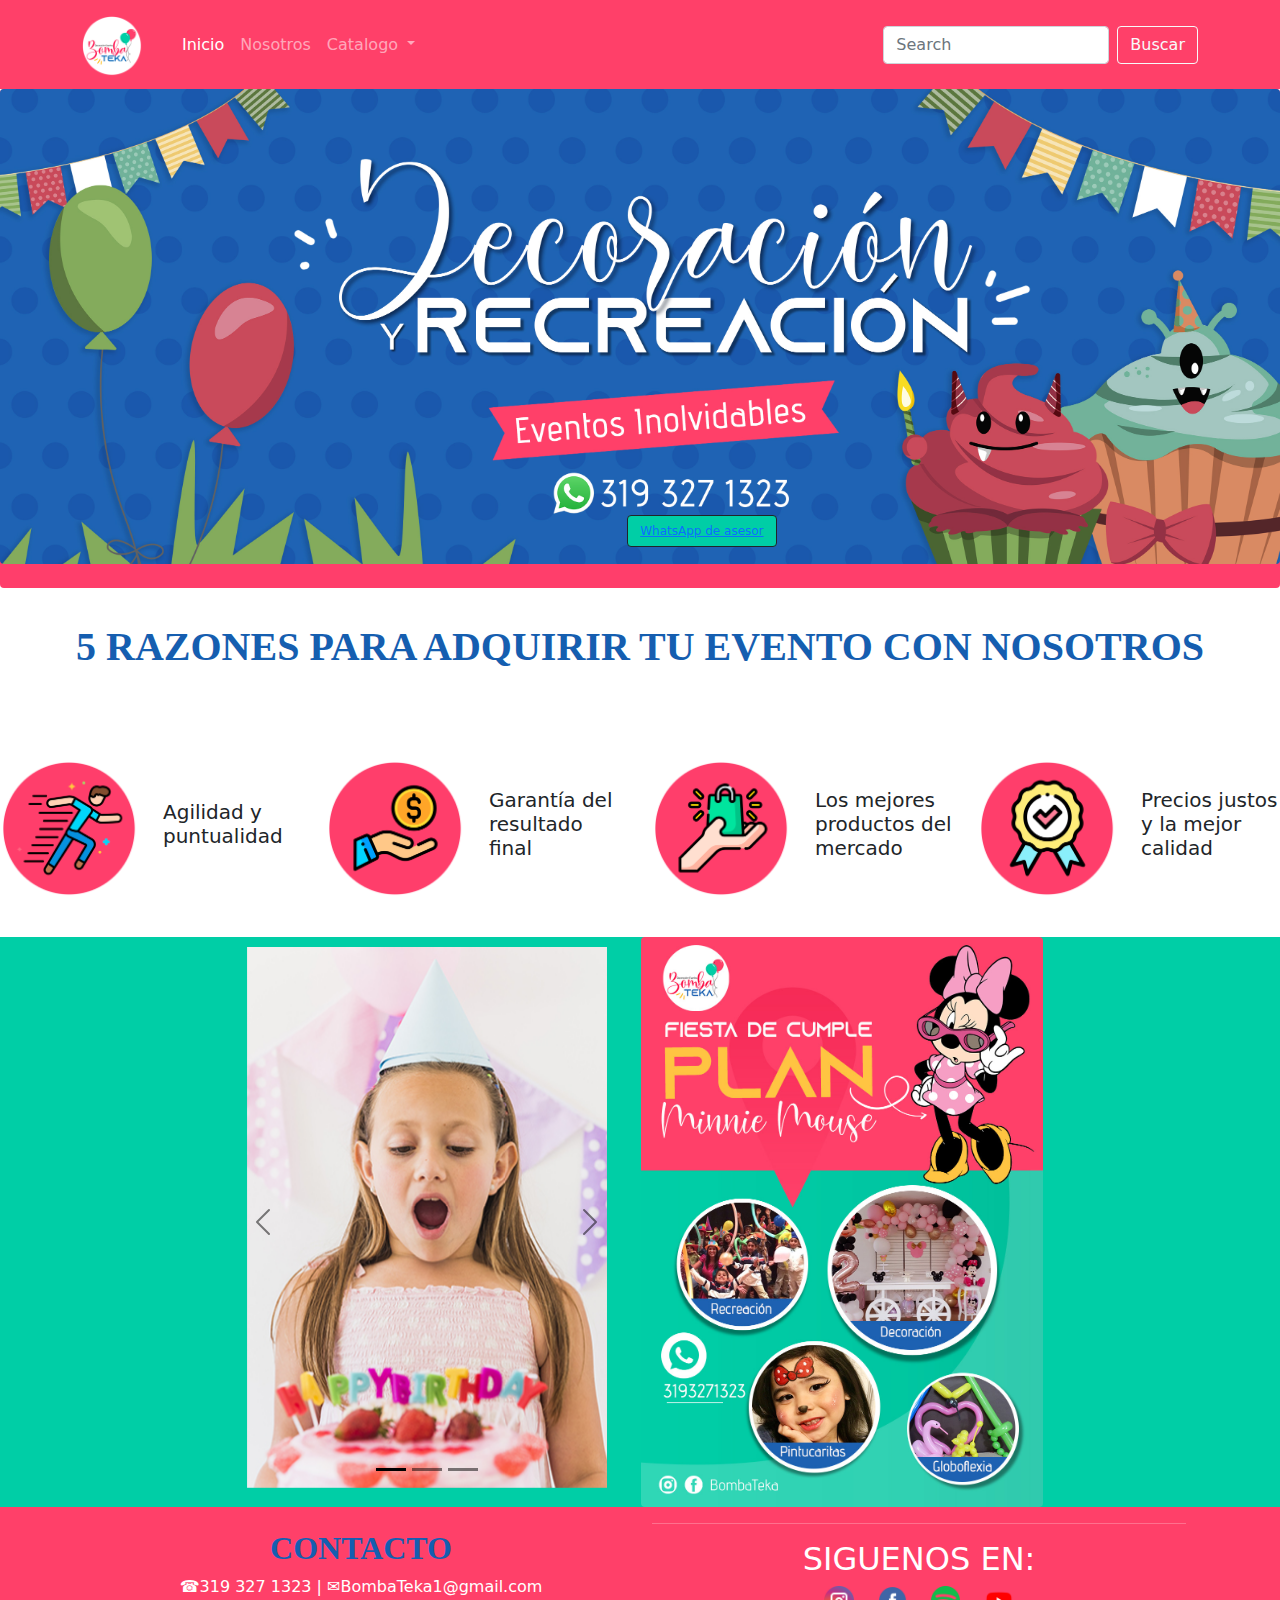
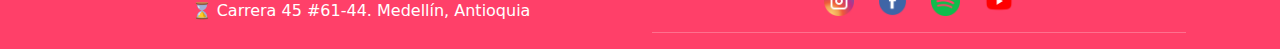
<file: Index.html>
<!DOCTYPE html>
<html>
<head>
  <title>
    BombaTeka
  </title>
  <meta charset="utf-8">
  <meta name="viewport" content="width=device-width, initial-scale=1">
  <title>Portal fiestas infantiles</title>
  <link href="css/bootstrap.min.css" rel="stylesheet" >
</head>
<body >  
  <nav class="navbar  navbar-expand-lg navbar-dark bg-dark" style="background-color: #ff4069 !important;">
  <div class="container">
     <a class="navbar-brand" href="index.html">
      <img src="Img\logo1.png" alt="" width="60" height="60" class="d-inline-block align-text-top">
      <span class="navbar-brand mb-0 h1"></span>
    </a>
     <button class="navbar-toggler" type="button" data-bs-toggle="collapse" data-bs-target="#navbarSupportedContent" aria-controls="navbarSupportedContent" aria-expanded="false" aria-label="Toggle navigation">
      <span class="navbar-toggler-icon"></span>
    </button>
    <div class="collapse navbar-collapse" id="navbarSupportedContent">
      <ul class="navbar-nav me-auto mb-2 mb-lg-0">
        <li class="nav-item">
          <a class="nav-link active" aria-current="page" href="Index.html">Inicio</a>
        </li>
        <li class="nav-item">
          <a class="nav-link" href="Nosotros.html">Nosotros</a>
        </li>
        <li class="nav-item dropdown">
          <a class="nav-link dropdown-toggle" href="#" id="navbarDropdown" role="button" data-bs-toggle="dropdown" aria-expanded="false">
            Catalogo
          </a>
          <ul class="dropdown-menu" aria-labelledby="navbarDropdown">
            <li><a class="dropdown-item" href="Decoraciones.php">Decoraciones</a></li>
            <li><hr class="dropdown-divider"></li>
            <li><a class="dropdown-item" href="Recreacion.php">Recreacion</a></li>
            <li><hr class="dropdown-divider"></li>
            <li><a class="dropdown-item" href="Alimentacion.php">Alimentación</a></li>
            <li><hr class="dropdown-divider"></li>
            <li><a class="dropdown-item" href="Inflables.php">Inflables</a></li>
			<li><hr class="dropdown-divider"></li>
            <li><a class="dropdown-item" href="Personajes.php">Personajes</a></li>
          </ul>
        </li>
         <!-- <li class="nav-item"> -->
          <!-- <a class="nav-link" href="Contactanos.html">Contacto</a> -->
        <!-- </li> -->

        
      </ul>
      <form class="d-flex">
        <input class="form-control me-2" type="search" placeholder="Search" aria-label="Search">
        <button class="btn btn-outline-light" type="submit">Buscar</button>
      </form>
    </div>
  </div>
</nav>
<!-- AQUI SE CIERRA LA BARRA DE NAVEGACION -->

<!-- PRIMER DIV DE LA PORTADA DE LA PAGINA -->
<div class="rounded float-end col-12 " alt="..." style="background-color: #ff3e6b;">
 <img src="Img/portada1.jpg" class="rounded mx-auto w-100" alt="...">
 <button type="button" class="btn btn-outline-dark" style="margin-top: -90px; margin-left: 49%; background-color: #00cea6; text-decoration: none; font-size: 12px;"  >
           <!-- <img src="Img/What.png" style="width: 30px;"> -->
          <a href="https://wa.me/+573193271323">WhatsApp de asesor</a>
         </button> 
		 
  <!-- <div class="container"> -->
  <!-- <div class="row justify-content-center">  -->
    <!-- <div class="col-sm-4 " style=" position: relative; margin-top: 60px;">  -->
  
		 
		
		 <!-- <img src="Img/ns3.png" class="rounded mx-auto w-100" alt="..."> -->
         <!-- <img src="Img/ns4.png" class="rounded mx-auto w-100" alt="...">  -->
         <!-- <img src="Img/ns2.png" class="rounded mx-auto w-100" alt="...">  -->
        <!-- <img src="Img/ns1.png" class="rounded mx-auto w-100" alt="...">  -->
         

    <!-- </div> -->
    <!-- <div class="col-sm-4 text-center">   -->
      <!-- <img src="Img/pricipal.png" class="w-100" alt="..." >  -->
  <!-- </div> --> 
   <!-- </div> --> 
  <!-- boton div class="box-lateral-social" -->
    <!-- <ul class="box-lateral-social"> -->
      <!-- <li> -->
        <!-- <a href="https://api.whatsapp.com/send?phone=573005929589&text=%C2%A1Hola!%20Quiero%20recibir%20asesor%C3%ADa%20sobre%20los%20cachorros" target="_blank" class="twitter" rel="noopener noreferrer"> -->

      <!-- </li> -->
    <!-- </ul> -->
  <!-- </div> -->
  
</div>
</div>
<!-- IMAGENES REDONDASS 2 DIV-->

  <h1 class="text-center "  style="font-family:Verdana; margin-top: 38%; color: #155eb0;"> 
  <br>  <strong>5 RAZONES PARA ADQUIRIR TU EVENTO CON NOSOTROS</strong></h1>
<div class="row" style=" position: relative;top: 80px;">
  <div class="col-sm-3">
      <div class="row align-items-center">
        <div class="col">
          <img src="Img/1.1.png" class="card-img-top w-100 " alt="..." style="">
        </div>
        <div class="col">
        <h5 class="card-title">Agilidad y puntualidad</h5> 
     
      </div>
      </div>
    </div>
  <div class="col-sm-3">
      <div class="row align-items-center">
        <div class="col">
          <img src="Img/1.2.png" class="card-img-top w-100 " alt="..." style="">
        </div>
        <div class="col">
        <h5 class="card-title">Garantía del resultado final</h5> 
     
      </div>
      </div>
    </div>
    <div class="col-sm-3">
      <div class="row align-items-center">
        <div class="col">
          <img src="Img/1.3.png" class="card-img-top w-100 " alt="..." style="">
        </div>
        <div class="col">
        <h5 class="card-title">Los mejores productos del mercado</h5> 
     
      </div>
      </div>
    </div>
    <div class="col-sm-3">
      <div class="row align-items-center">
        <div class="col">
          <img src="Img/1.4.png" class="card-img-top w-100 " alt="..." style="">
        </div>
        <div class="col">
        <h5 class="card-title">Precios justos y la mejor calidad</h5> 
     
      </div>
      </div>
    </div>
  
</div>
<!-- galeria(CARRUCEL)-->
    <div class="row justify-content-center"> 
<div class="rounded float-end col-12 row justify-content-center" alt="..." style="background-color: #00cea6; position: relative; top:120px; ">
   <div id="carouselExampleDark" class="carousel carousel-dark slide container " data-bs-ride="carousel" style=" width: 30%; margin:10px;">
  <div class="carousel-indicators">
    <button type="button" data-bs-target="#carouselExampleDark" data-bs-slide-to="0" class="active" aria-current="true" aria-label="Slide 1"></button>
    <button type="button" data-bs-target="#carouselExampleDark" data-bs-slide-to="1" aria-label="Slide 2"></button>
    <button type="button" data-bs-target="#carouselExampleDark" data-bs-slide-to="2" aria-label="Slide 3"></button>
  </div>
  <div class="carousel-inner">
    <div class="carousel-item active" data-bs-interval="10000">
      <img src="Img/comunion.jpg" class="d-block w-100" alt="...">
      <div class="carousel-caption d-none d-md-block">
        <h3 style="background-color:#00cea6;"></h3>
        
      </div>
    </div>
    <div class="carousel-item" data-bs-interval="2000">
      <img src="Img/cumpleaños.jpg" class="d-block w-100" alt="...">
      <div class="carousel-caption d-none d-md-block">
        <h3 style="background-color:#00cea6;">Cumpleaños</h3>
        <h5 style="background-color:#ff3e6b;">Elije tu temática</h5>
        
      </div>
    </div>
    <div class="carousel-item">
      <img src="Img/shower.jpg" class="d-block w-100" alt="...">
      <div class="carousel-caption d-none d-md-block">
       <h3 style="background-color:#00cea6;"></h3>
      </div>
    </div>
  </div>
  <button class="carousel-control-prev" type="button" data-bs-target="#carouselExampleDark" data-bs-slide="prev">
    <span class="carousel-control-prev-icon" aria-hidden="true"></span>
    <span class="visually-hidden">Anterior</span>
  </button>
  <button class="carousel-control-next" type="button" data-bs-target="#carouselExampleDark" data-bs-slide="next">
    <span class="carousel-control-next-icon" aria-hidden="true"></span>
    <span class="visually-hidden">Siguiente</span>
  </button>
    </div>


    <div class="col-sm-4 " style=" position: relative; margin-top: 0px;"> 
         <img src="Img/plan-minnie.jpg" class="rounded mx-auto w-100" alt="...">
        

    </div>
</div>


<!-- ESTE ES EL PIE DE PAGINA-->
<aside class="aside-dark bg-dark fixed-buttom " style="position: relative; top: 120px; background-color: #ff4069 !important;">
  <div class="text-center container" style="color: white;">
    <div class="row  " style="">
  <div class="col" style="text-align: justify; position: relative;  ">
  
   <h2 class="text-center"  style="font-family:Verdana; margin-top: 22px; color: #155eb0;" > <b> CONTACTO </b></h2>
   <p class="text-center" > ☎319 327 1323 | ✉BombaTeka1@gmail.com <br> ⌛ Carrera 45 #61-44. Medellín, Antioquia</p>
</div>

<div class="col textfooter">
<hr>

  <h2>SIGUENOS EN:</h2>
  <div class="row" style="margin: 3px; width:40%; margin-left: 30%">
    <div class="col-sm-3 " >
      <img src="Img/insta.png" class="card-img-top  " alt="...">
    </div>
    <div class="col">
      <img src="Img/face.png" class="card-img-top  " alt="...">
    </div>
    <div class="col">
      <img src="Img/Spo.png" class="card-img-top  " alt="...">
    </div>
    <div class="col">
      <img src="Img/you.png" class="card-img-top  " alt="...">
    </div>
    <i class="fab fa-spotify"></i>
  </div>
  <hr>
  
</div>
</div>
</div>
</aside>



<script src="js/bootstrap.bundle.min.js"></script>
</body>
</html>
</file>
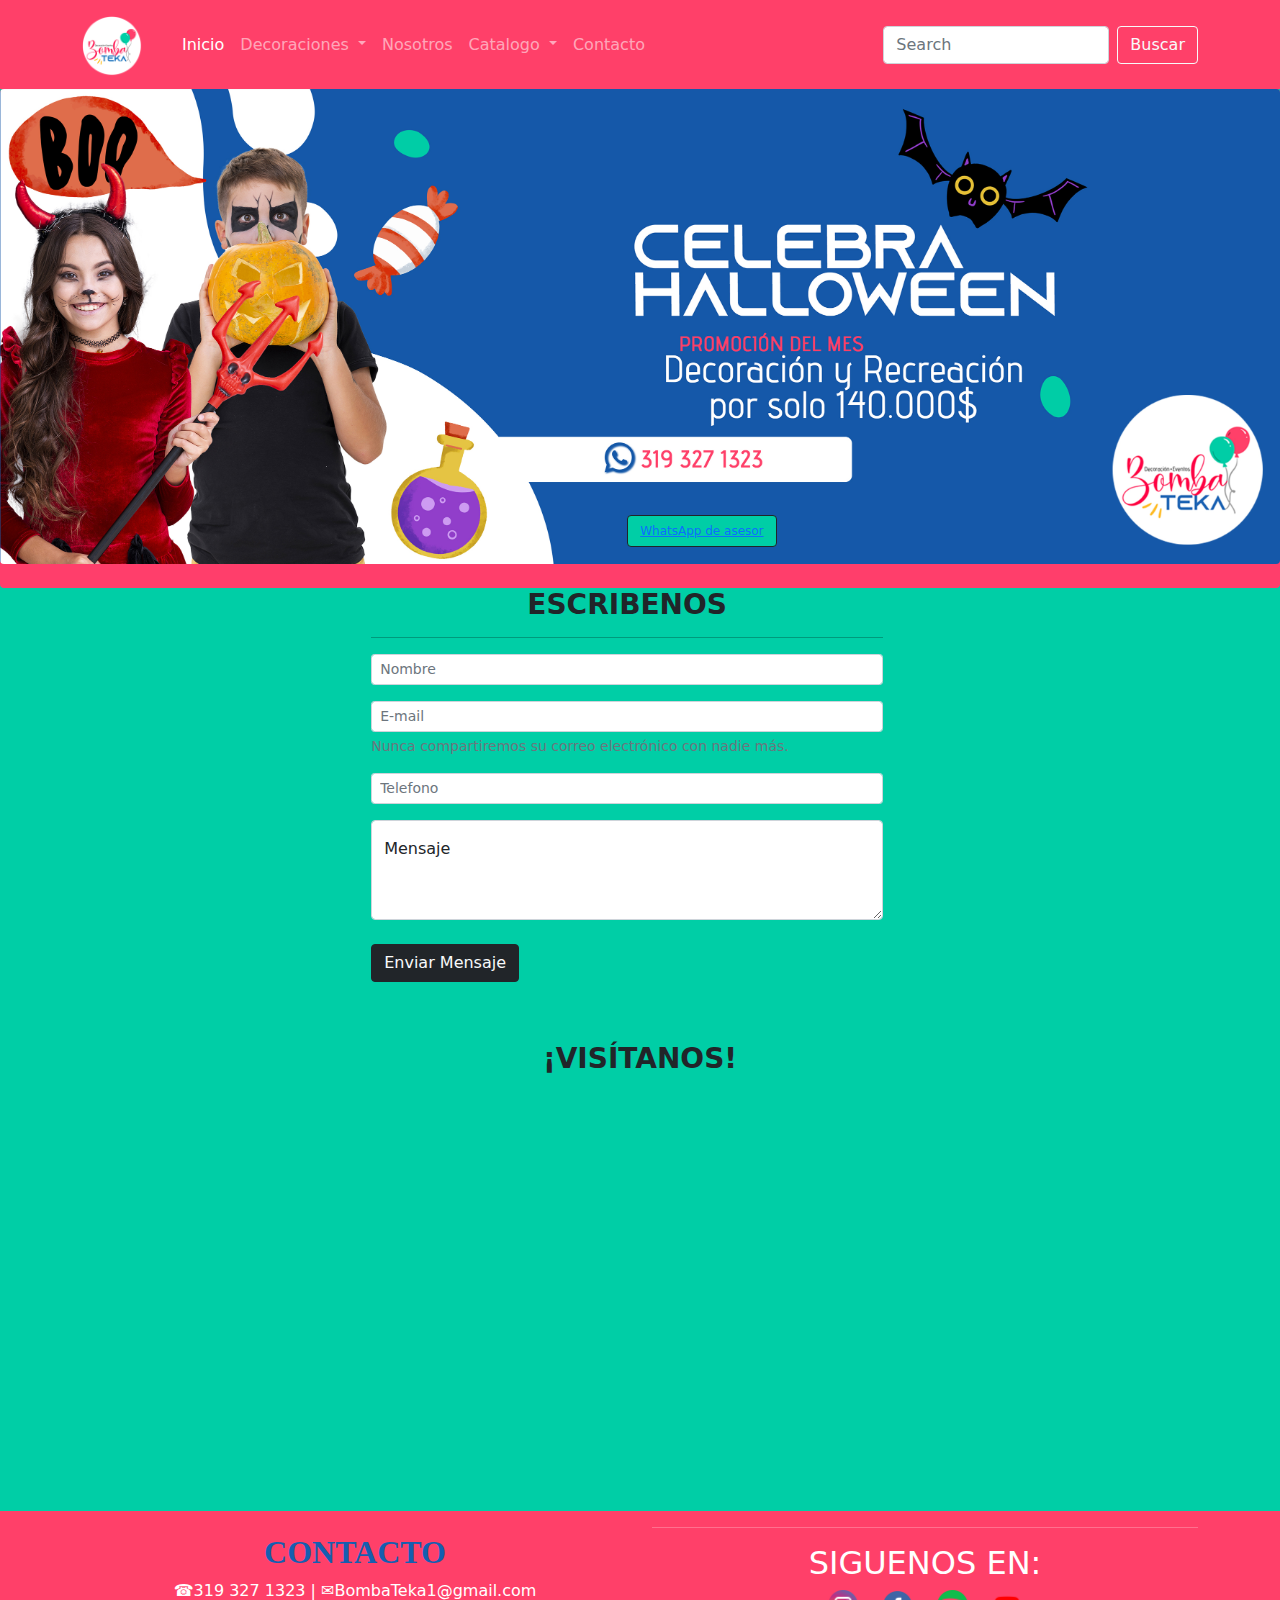
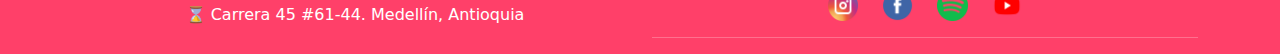
<file: Contactanos.html>
<!DOCTYPE html>
<html>
<head>
  <title>
    BombaTeka
  </title>
  <meta charset="utf-8">
  <meta name="viewport" content="width=device-width, initial-scale=1">
  <title>Portal fiestas infantiles</title>
  <link href="css/bootstrap.min.css" rel="stylesheet" >
  <link rel="stylesheet" href="https://cdn.jsdelivr.net/npm/bootstrap-icons@1.10.5/font/bootstrap-icons.css">
</head>
<body style="background-color: #00cea6;">  
  <nav class="navbar  navbar-expand-lg navbar-dark bg-dark" style="background-color: #ff4069 !important;">
  <div class="container">
     <a class="navbar-brand" href="index.html">
      <img src="Img\logo1.png" alt="" width="60" height="60" class="d-inline-block align-text-top">
      <span class="navbar-brand mb-0 h1"></span>
    </a>
     <button class="navbar-toggler" type="button" data-bs-toggle="collapse" data-bs-target="#navbarSupportedContent" aria-controls="navbarSupportedContent" aria-expanded="false" aria-label="Toggle navigation">
      <span class="navbar-toggler-icon"></span>
    </button>
    <div class="collapse navbar-collapse" id="navbarSupportedContent">
      <ul class="navbar-nav me-auto mb-2 mb-lg-0">
        <li class="nav-item">
          <a class="nav-link active" aria-current="page" href="Index.html">Inicio</a>
        </li>
           <li class="nav-item dropdown">
          <a class="nav-link dropdown-toggle" href="#" id="navbarDropdown" role="button" data-bs-toggle="dropdown" aria-expanded="false">
            Decoraciones
          </a>
          <ul class="dropdown-menu" aria-labelledby="navbarDropdown">
            <li><a class="dropdown-item" href="Cumpleaños">Cumpleaños</a></li>
            <li><hr class="dropdown-divider"></li>
            <li><a class="dropdown-item" href="Bautizos">Bautizos</a></li>
            <li><hr class="dropdown-divider"></li>
            <li><a class="dropdown-item" href="Shower">Baby shower</a></li>
            <li><hr class="dropdown-divider"></li>
            <li><a class="dropdown-item" href="Comunion">Primeras comuniones</a></li>
          </ul>
        </li>
        <li class="nav-item">
          <a class="nav-link" href="Nosotros.html">Nosotros</a>
        </li>
        <li class="nav-item dropdown">
          <a class="nav-link dropdown-toggle" href="#" id="navbarDropdown" role="button" data-bs-toggle="dropdown" aria-expanded="false">
            Catalogo
          </a>
          <ul class="dropdown-menu" aria-labelledby="navbarDropdown">
            <li><a class="dropdown-item" href="Decoraciones.html">Decoraciones</a></li>
            <li><hr class="dropdown-divider"></li>
            <li><a class="dropdown-item" href="Recreacion.html">Recreacion</a></li>
            <li><hr class="dropdown-divider"></li>
            <li><a class="dropdown-item" href="Alimentacion.html">Alimentación</a></li>
            <li><hr class="dropdown-divider"></li>
            <li><a class="dropdown-item" href="Inflables.html">Inflables</a></li>
			<li><hr class="dropdown-divider"></li>
            <li><a class="dropdown-item" href="Personajes.html">Personajes</a></li>
          </ul>
        </li>
         <li class="nav-item">
          <a class="nav-link" href="Contactanos.html">Contacto</a>
        </li>

        
      </ul>
      <form class="d-flex">
        <input class="form-control me-2" type="search" placeholder="Search" aria-label="Search">
        <button class="btn btn-outline-light" type="submit">Buscar</button>
      </form>
    </div>
  </div>
</nav>
<!-- AQUI SE CIERRA LA BARRA DE NAVEGACION -->

<!-- PRIMER DIV DE LA PORTADA DE LA PAGINA -->
<div class="rounded float-end col-12 " alt="..." style="background-color: #ff3e6b;">
 <img src="Img/portada3.jpg" class="rounded mx-auto w-100" alt="...">
 <button type="button" class="btn btn-outline-dark" style="margin-top: -90px; margin-left: 49%; background-color: #00cea6; text-decoration: none; font-size: 12px;"  >
           <!-- <img src="Img/What.png" style="width: 30px;"> -->
          <a href="https://wa.me/+573193271323">WhatsApp de asesor</a>
         </button>
</div>	
<!-- AQUi EMPIEZA EL CUESTIONARIO-->
<div class="margin-top:30%;">	

<div class=" " style="width:40%;  margin-left:29%;">
    <h3 class="title fw-bold" style="text-align:center; margin-top: 90px;"> ESCRIBENOS</h3>
    <hr style="color: #000;" />
<form> 
  <div class="mb-3">
    <input class="form-control form-control-sm" type="text" placeholder="Nombre" aria-label=".form-control-sm example">
  </div>
  <div class="mb-3">
    <input type="email" class=" form-control form-control-sm" id="exampleInputEmail1" aria-describedby="emailHelp" placeholder="E-mail">
    <div id="emailHelp" class="form-text">Nunca compartiremos su correo electrónico con nadie más.</div>
  </div>
  <div class="mb-3">
    <input class="form-control form-control-sm" type="text" placeholder="Telefono" aria-label=".form-control-sm example">
  </div>
  <div class="form-floating">
  <textarea class="form-control " placeholder="Leave a comment here" id="floatingTextarea2" style="height: 100px"></textarea>
  <label for="floatingTextarea2">Mensaje</label>
</div>
 <br> <button type="submit" class="btn btn-dark btn btn-outline-light border border-dark">Enviar Mensaje</button>
</form>
  </div>
 </div>
<!-- AQUi EMPIEZA EL MAPA-->

<div class="container">
     <h3 class="title fw-bold " style="text-align:center; margin-top: 60px;">¡VISÍTANOS!</h3>
     <iframe src="https://www.google.com/maps/embed?pb=!1m18!1m12!1m3!1d3965.8767346906293!2d-75.58538228529403!3d6.279931927689303!2m3!1f0!2f0!3f0!3m2!1i1024!2i768!4f13.1!3m3!1m2!1s0x8e4429257a521c2d%3A0x4dd5139f80084ad!2sTecnol%C3%B3gico%20de%20Antioquia!5e0!3m2!1ses-419!2sco!4v1647570719684!5m2!1ses-419!2sco" width="100%" height="300" style="border:0; margin-left: 0%;" allowfullscreen="" loading="lazy"></iframe>
  </div>

<!-- ESTE ES EL PIE DE PAGINA-->
<aside class="aside-dark bg-dark fixed-buttom " style="position: relative; top: 120px; background-color: #ff4069 !important;">
  <div class="text-center container" style="color: white;">
    <div class="row  " style="">
  <div class="col" style="text-align: justify; position: relative;  ">
  
   <h2 class="text-center"  style="font-family:Verdana; margin-top: 22px; color: #155eb0;" > <b> CONTACTO </b></h2>
   <p class="text-center" > ☎319 327 1323 | ✉BombaTeka1@gmail.com <br> ⌛ Carrera 45 #61-44. Medellín, Antioquia</p>
</div>

<div class="col textfooter">
<hr>

  <h2>SIGUENOS EN:</h2>
  <div class="row" style="margin: 3px; width:40%; margin-left: 30%">
    <div class="col-sm-3 " >
      <img src="Img/insta.png" class="card-img-top  " alt="...">
    </div>
    <div class="col">
      <img src="Img/face.png" class="card-img-top  " alt="...">
    </div>
    <div class="col">
      <img src="Img/Spo.png" class="card-img-top  " alt="...">
    </div>
    <div class="col">
      <img src="Img/you.png" class="card-img-top  " alt="...">
    </div>
    <i class="fab fa-spotify"></i>
  </div>
  <hr>
  
</div>
</div>
</div>
</aside>



<script src="js/bootstrap.bundle.min.js"></script>
</body>
</html>
</file>
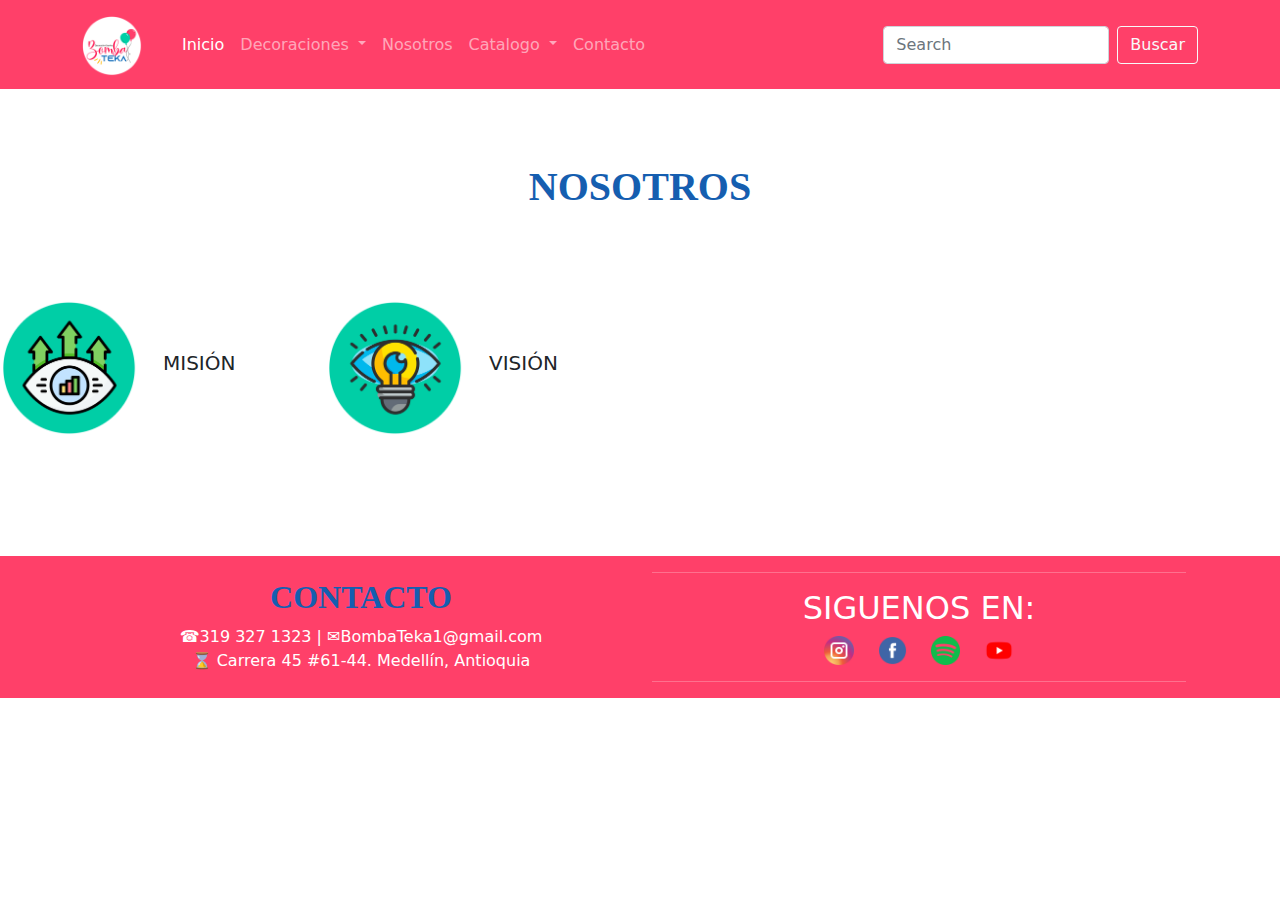
<file: Nosotros.html>
<!DOCTYPE html>
<html>
<head>
  <title>
    BombaTeka
  </title>
  <meta charset="utf-8">
  <meta name="viewport" content="width=device-width, initial-scale=1">
  <title>Portal fiestas infantiles</title>
  <link href="css/bootstrap.min.css" rel="stylesheet" >
  <link rel="stylesheet" href="https://cdn.jsdelivr.net/npm/bootstrap-icons@1.10.5/font/bootstrap-icons.css">
</head>
<body >  
  <nav class="navbar  navbar-expand-lg navbar-dark bg-dark" style="background-color: #ff4069 !important;">
  <div class="container">
     <a class="navbar-brand" href="index.html">
      <img src="Img\logo1.png" alt="" width="60" height="60" class="d-inline-block align-text-top">
      <span class="navbar-brand mb-0 h1"></span>
    </a>
     <button class="navbar-toggler" type="button" data-bs-toggle="collapse" data-bs-target="#navbarSupportedContent" aria-controls="navbarSupportedContent" aria-expanded="false" aria-label="Toggle navigation">
      <span class="navbar-toggler-icon"></span>
    </button>
    <div class="collapse navbar-collapse" id="navbarSupportedContent">
      <ul class="navbar-nav me-auto mb-2 mb-lg-0">
        <li class="nav-item">
          <a class="nav-link active" aria-current="page" href="Index.html">Inicio</a>
        </li>
           <li class="nav-item dropdown">
          <a class="nav-link dropdown-toggle" href="#" id="navbarDropdown" role="button" data-bs-toggle="dropdown" aria-expanded="false">
            Decoraciones
          </a>
          <ul class="dropdown-menu" aria-labelledby="navbarDropdown">
            <li><a class="dropdown-item" href="Cumpleaños">Cumpleaños</a></li>
            <li><hr class="dropdown-divider"></li>
            <li><a class="dropdown-item" href="Bautizos">Bautizos</a></li>
            <li><hr class="dropdown-divider"></li>
            <li><a class="dropdown-item" href="Shower">Baby shower</a></li>
            <li><hr class="dropdown-divider"></li>
            <li><a class="dropdown-item" href="Comunion">Primeras comuniones</a></li>
          </ul>
        </li>
        <li class="nav-item">
          <a class="nav-link" href="Nosotros.html">Nosotros</a>
        </li>
        <li class="nav-item dropdown">
          <a class="nav-link dropdown-toggle" href="#" id="navbarDropdown" role="button" data-bs-toggle="dropdown" aria-expanded="false">
            Catalogo
          </a>
          <ul class="dropdown-menu" aria-labelledby="navbarDropdown">
            <li><a class="dropdown-item" href="Decoraciones.html">Decoraciones</a></li>
            <li><hr class="dropdown-divider"></li>
            <li><a class="dropdown-item" href="Recreacion.html">Recreacion</a></li>
            <li><hr class="dropdown-divider"></li>
            <li><a class="dropdown-item" href="Alimentacion.html">Alimentación</a></li>
            <li><hr class="dropdown-divider"></li>
            <li><a class="dropdown-item" href="Inflables.html">Inflables</a></li>
			<li><hr class="dropdown-divider"></li>
            <li><a class="dropdown-item" href="Personajes.html">Personajes</a></li>
          </ul>
        </li>
         <li class="nav-item">
          <a class="nav-link" href="Contactanos.html">Contacto</a>
        </li>

        
      </ul>
      <form class="d-flex">
        <input class="form-control me-2" type="search" placeholder="Search" aria-label="Search">
        <button class="btn btn-outline-light" type="submit">Buscar</button>
      </form>
    </div>
  </div>
</nav>

</div>
<!-- IMAGENES REDONDASS 2 DIV-->

  <h1 class="text-center "  style="font-family:Verdana; margin-top: 2%; color: #155eb0;"> 
  <br>  <strong>NOSOTROS</strong></h1>
<div class="row" style=" position: relative;top: 80px;">
  
  
    <div class="col-sm-3">
      <div class="row align-items-center">
        <div class="col">
          <img src="Img/mision.png" class="card-img-top w-100 " alt="..." style="">
        </div>
        <div class="col">
        <h5 class="card-title">MISIÓN</h5> 
     
      </div>
      </div>
    </div>
    <div class="col-sm-3">
      <div class="row align-items-center">
        <div class="col">
          <img src="Img/vision.png" class="card-img-top w-100 " alt="..." style="">
        </div>
        <div class="col">
        <h5 class="card-title">VISIÓN</h5> 
     
      </div>
      </div>
    </div>
  




<aside class="aside-dark bg-dark fixed-buttom " style="position: relative; top: 120px; background-color: #ff4069 !important;">
  <div class="text-center container" style="color: white;">
    <div class="row  " style="">
  <div class="col" style="text-align: justify; position: relative;  ">
  
   <h2 class="text-center"  style="font-family:Verdana; margin-top: 22px; color: #155eb0;" > <b> CONTACTO </b></h2>
   <p class="text-center" > ☎319 327 1323 | ✉BombaTeka1@gmail.com <br> ⌛ Carrera 45 #61-44. Medellín, Antioquia</p>
</div>

<div class="col textfooter">
<hr>

  <h2>SIGUENOS EN:</h2>
  <div class="row" style="margin: 3px; width:40%; margin-left: 30%">
    <div class="col-sm-3 " >
      <img src="Img/insta.png" class="card-img-top  " alt="...">
    </div>
    <div class="col">
      <img src="Img/face.png" class="card-img-top  " alt="...">
    </div>
    <div class="col">
      <img src="Img/Spo.png" class="card-img-top  " alt="...">
    </div>
    <div class="col">
      <img src="Img/you.png" class="card-img-top  " alt="...">
    </div>
    <i class="fab fa-spotify"></i>
  </div>
  <hr>
  
</div>
</div>
</div>
</aside>



<script src="js/bootstrap.bundle.min.js"></script>
</body>
</html>
</file>
